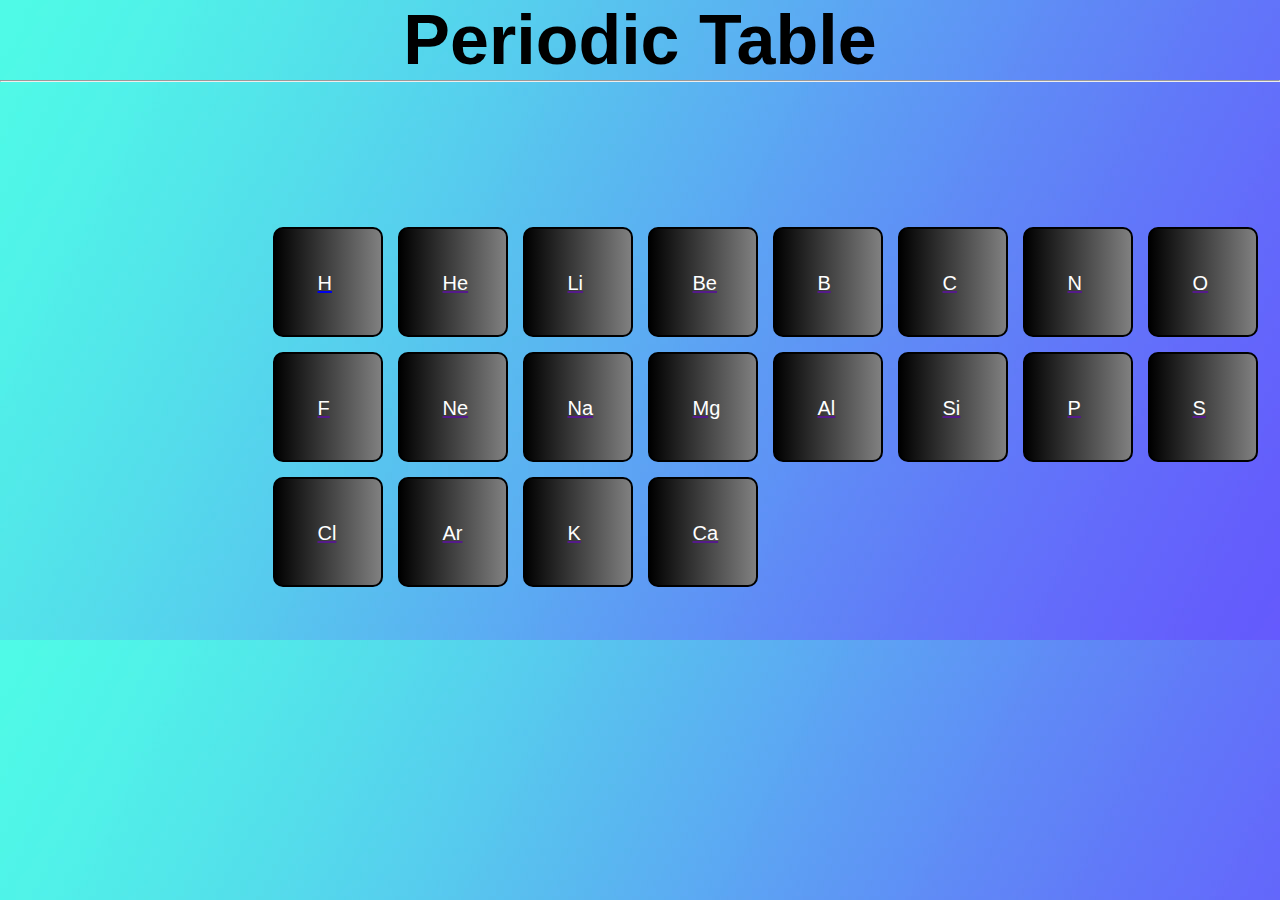
<file: home/index.html>
<!DOCTYPE html>
<html lang="en">
<head>
    <meta charset="UTF-8">
    <meta name="viewport" content="width=device-width, initial-scale=1.0">
    <title>Periodic Table</title>
    <link rel="stylesheet" href="./style.css">
</head>
<body>
    <h1 class="title">Periodic Table</h1>
    <hr class="line">
    <div class="boxes">
        <a href="../Hydrogen/hydrogen.html"><div id="hBox" class="box">H</div></a>
        <a href=""><div id="heBox" class="box">He</div></a>
        <a href=""><div id="liBox" class="box">Li</div></a>
        <a href=""><div id="beBox" class="box">Be</div></a>
        <a href=""><div id="bBox" class="box">B</div></a>
        <a href=""><div id="cBox" class="box">C</div></a>
        <a href=""><div id="nBox" class="box">N</div></a>
        <a href=""><div id="oBox" class="box">O</div></a>
        <a href=""><div id="fBox" class="box">F</div></a>
        <a href=""><div id="neBox" class="box">Ne</div></a>
        <a href=""><div id="naBox" class="box">Na</div></a>
        <a href=""><div id="mgBox" class="box">Mg</div></a>
        <a href=""><div id="alBox" class="box">Al</div></a>
        <a href=""><div id="siBox" class="box">Si</div></a>
        <a href=""><div id="pBox" class="box">P</div></a>
        <a href=""><div id="sBox" class="box">S</div></a>
        <a href=""><div id="clBox" class="box">Cl</div></a>
        <a href=""><div id="arBox" class="box">Ar</div></a>
        <a href=""><div id="kBox" class="box">K</div></a>
        <a href=""><div id="caBox" class="box">Ca</div></a>
    </div>

    <script src="./script.js"></script>
</body>
</html>
</file>
<file: home/style.css>
*{
    padding: 0;
    margin: 0;
    box-sizing: border-box;
}
body{
    /* background:  */
    background-image: url(../images/gradient-1.jpg);
    background-size: cover;
    overflow: hidden;
}
.title{
    font-size: 70px;
    font-family: "Poppins", sans-serif;
    display: flex;
    justify-content: center;
    align-items: center;
    color: black;
}
.boxes{
    width: 100%;
    height: 400px;
    margin-top: 150px;
    display: grid;
    grid-template-columns: repeat(8, 100px);
    grid-template-rows: repeat(4, 100px);
    grid-gap: 25px;
    max-width: 1200px;
    justify-content: center !important;
    align-items: center !important;
    color: white;
    padding-left: 25%;
}
.boxes .box{
    width: 110px;
    height: 110px;
    background-image: linear-gradient(to right, rgb(0, 0, 0) , gray);
    padding: 43%;
    font-family: "Poppins", sans-serif;
    cursor: pointer;
    border:2px solid rgb(0, 0, 0);
    font-size: 20px;
    border-radius: 10px;
    text-decoration: none;
    color: white;
}
.box:hover{
    background-image: linear-gradient(to right, pink, rgb(55, 208, 255));
    color: black;
}
</file>
